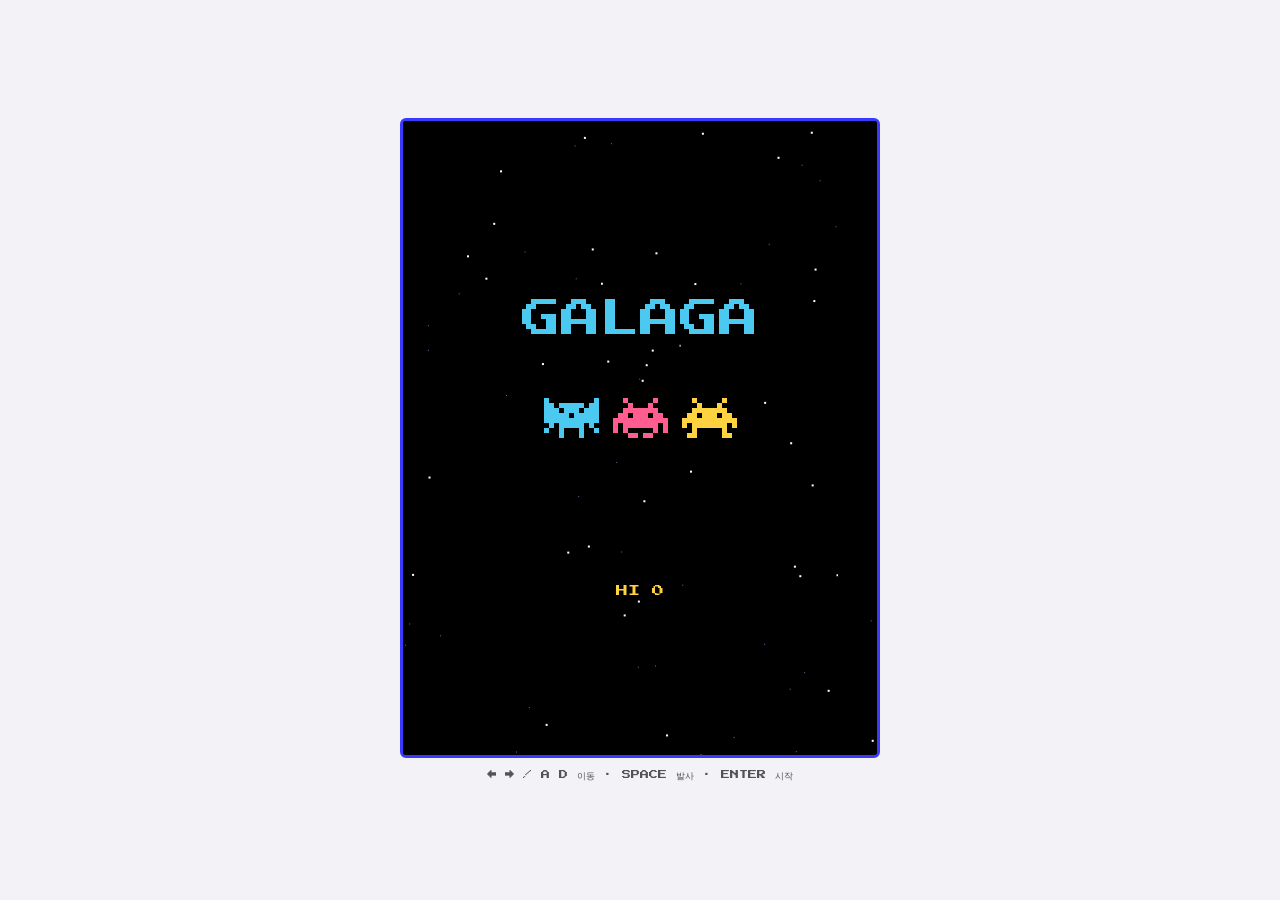
<file: index.html>
<!DOCTYPE html>
<html lang="ko">
<head>
<meta charset="UTF-8">
<meta name="viewport" content="width=device-width, initial-scale=1, viewport-fit=cover">
<title>갤러그</title>
<link href="https://fonts.googleapis.com/css2?family=Press+Start+2P&display=swap" rel="stylesheet">
<style>
:root{--bg:#f2f2f7;--fg:#111;--btn:#d8d8e4;box-sizing:border-box;padding-top:env(safe-area-inset-top,0px);padding-bottom:env(safe-area-inset-bottom,0px)}
@media (prefers-color-scheme:dark){:root:not([data-theme="light"]){--bg:#0b0b14;--fg:#eee;--btn:#242438}}
:root[data-theme="dark"]{--bg:#0b0b14;--fg:#eee;--btn:#242438}
*{box-sizing:border-box;-webkit-tap-highlight-color:transparent}
html,body{margin:0;height:100%;background:var(--bg);color:var(--fg);font-family:"Press Start 2P",monospace;touch-action:none;user-select:none}
body{display:flex;flex-direction:column;align-items:center;justify-content:center;gap:10px;padding:8px}
canvas{background:#000;border:3px solid #3a3aff;border-radius:6px;width:min(100%,calc((100dvh - 140px) * .75));max-width:480px;aspect-ratio:3/4;image-rendering:pixelated}
.ctrl{display:none;gap:12px;width:min(100%,480px)}
.ctrl button{flex:1;height:56px;border:0;border-radius:12px;background:var(--btn);color:var(--fg);font:inherit;font-size:18px}
.ctrl button:active,.ctrl button.on{background:#3a3aff;color:#fff}
.hint{font-size:9px;opacity:.7;text-align:center;line-height:1.6}
@media (pointer:coarse){.ctrl{display:flex}.hint{display:none}}
</style>
</head>
<body>
<canvas id="g" width="480" height="640"></canvas>
<div class="ctrl"><button data-k="left">◀</button><button data-k="fire">FIRE</button><button data-k="right">▶</button></div>
<div class="hint">← → / A D 이동 · SPACE 발사 · ENTER 시작</div>
<script>
const cv=document.getElementById('g'),c=cv.getContext('2d');
const W=480,H=640,F='"Press Start 2P",monospace';
let state='start',score=0,hi=0,lives=3,stage=1,t=0,diveT=90,stageMsg=0,last=0;
try{hi=+localStorage.getItem('galaga-hi')||0}catch(e){}
const keys={left:0,right:0,fire:0};
let player,bullets=[],eb=[],enemies=[],parts=[];
const stars=Array.from({length:70},()=>({x:Math.random()*W,y:Math.random()*H,s:.4+Math.random()*2.2}));

const S={
player:["....#......","....#......","...###.....","#..###..#..","##.#####.##","###########","###########","##.#####.##","#...###...#"].map(r=>r.slice(0,11).padEnd(11,'.')),
beeA:["..#.....#..","...#...#...","..#######..",".##.###.##.","###########","#.#######.#","#.#.....#.#","...##.##..."],
beeB:["..#.....#..","...#...#...","..#######..",".##.###.##.","###########","#.#######.#","..#.....#..",".##.....##."],
boss:["#.........#","##.#####.##","###.###.###","#####.#####","###########",".#.#####.#.","#..#...#..#","...#...#..."]
};
function spr(s,x,y,k,col){c.fillStyle=col;const w=s[0].length,h=s.length;
 for(let j=0;j<h;j++)for(let i=0;i<w;i++)if(s[j][i]==='#')c.fillRect(Math.round(x+(i-w/2)*k),Math.round(y+(j-h/2)*k),k,k);}

let ac;
function snd(f,d,type='square',v=.04,sl=0){try{ac=ac||new AudioContext();const o=ac.createOscillator(),g=ac.createGain(),n=ac.currentTime;
 o.type=type;o.frequency.setValueAtTime(f,n);o.frequency.exponentialRampToValueAtTime(Math.max(30,f+sl),n+d);
 g.gain.setValueAtTime(v,n);g.gain.exponentialRampToValueAtTime(.001,n+d);o.connect(g).connect(ac.destination);o.start();o.stop(n+d);}catch(e){}}

function newPlayer(){player={x:W/2,y:H-50,cd:0,dead:0,inv:120};}
function startGame(){score=0;lives=3;stage=1;bullets=[];eb=[];parts=[];newPlayer();spawnStage();state='play';snd(520,.3,'square',.05,400);}
function spawnStage(){
 enemies=[];diveT=90;stageMsg=100;
 for(let r=0;r<4;r++)for(let col=0;col<8;col++){
  enemies.push({col,row:r,type:r===0?2:r<3?1:0,hp:r===0?2:1,hx:58+col*52,hy:90+r*40,
   x:col%2?-30:W+30,y:50+r*12,state:'wait',delay:(r*8+col)*7,d:0,sx:0,sy:0,dir:1});
 }
}
function boom(x,y,col,n=14){for(let i=0;i<n;i++){const a=Math.random()*6.28,s=1+Math.random()*3;parts.push({x,y,vx:Math.cos(a)*s,vy:Math.sin(a)*s,l:25+Math.random()*15,c:col});}}
const colOf=e=>e.type===2?(e.hp>1?'#4cc9f0':'#b388ff'):e.type===1?'#ff5d8f':'#ffd23f';

function update(dt){
 t+=dt;
 for(const s of stars){s.y+=s.s*dt;if(s.y>H){s.y=0;s.x=Math.random()*W;}}
 for(const p of parts){p.x+=p.vx*dt;p.y+=p.vy*dt;p.l-=dt;}parts=parts.filter(p=>p.l>0);
 if(state!=='play')return;
 const p=player;
 if(p.dead>0){p.dead-=dt;if(p.dead<=0){if(lives>0){newPlayer();}else gameOver();}}
 else{
  if(keys.left)p.x-=4.2*dt;if(keys.right)p.x+=4.2*dt;
  p.x=Math.max(20,Math.min(W-20,p.x));
  p.cd-=dt;p.inv-=dt;
  if(keys.fire&&p.cd<=0&&bullets.length<3){bullets.push({x:p.x,y:p.y-18});p.cd=12;snd(880,.08,'square',.03,-500);}
 }
 for(const b of bullets)b.y-=9*dt;bullets=bullets.filter(b=>b.y>-10);
 for(const b of eb){b.x+=b.vx*dt;b.y+=b.vy*dt;}eb=eb.filter(b=>b.y<H+10&&b.x>-10&&b.x<W+10);

 const fx=Math.sin(t*.02)*28;
 diveT-=dt;
 const form=enemies.filter(e=>e.state==='form');
 if(diveT<=0&&form.length){
  const e=form[Math.random()*form.length|0];
  e.state='dive';e.d=0;e.sx=e.x;e.sy=e.y;e.dir=Math.random()<.5?-1:1;
  diveT=Math.max(25,110-stage*10)*(.6+Math.random()*.8);
 }
 const diving=enemies.filter(e=>e.state==='dive').length;
 for(const e of enemies){
  if(e.state==='wait'){e.delay-=dt;if(e.delay<=0)e.state='enter';}
  else if(e.state==='enter'){
   const tx=e.hx+fx,ty=e.hy,dx=tx-e.x,dy=ty-e.y,dist=Math.hypot(dx,dy),sp=5*dt;
   if(dist<sp){e.x=tx;e.y=ty;e.state='form';}else{e.x+=dx/dist*sp;e.y+=dy/dist*sp;}
  }else if(e.state==='form'){
   e.x=e.hx+fx;e.y=e.hy;
   if(p.dead<=0&&Math.random()<.0006*dt*(1+stage*.3))shoot(e);
  }else if(e.state==='dive'){
   e.d+=(2.6+stage*.25)*dt;
   const k=Math.max(0,Math.min(1,e.d/320));
   e.x=e.sx+Math.sin(e.d*.035)*e.dir*80+(p.x-e.sx)*k*.55;
   e.y=e.sy+e.d;
   if(p.dead<=0&&Math.random()<.012*dt)shoot(e);
   if(e.y>H+25){e.state='enter';e.x=e.hx+fx;e.y=-25;}
  }
 }
 // bullet vs enemy
 for(const b of bullets){
  for(const e of enemies){
   if(e.state==='wait')continue;
   if(Math.abs(b.x-e.x)<17&&Math.abs(b.y-e.y)<14){
    b.y=-99;e.hp--;
    if(e.hp<=0){
     const dv=e.state==='dive';
     score+=[50,80,150][e.type]*(dv?2:1)+(dv&&e.type===2?100:0);
     e.dead=1;boom(e.x,e.y,colOf(e));snd(180,.25,'sawtooth',.05,-120);
    }else{snd(300,.1,'square',.04,-100);}
    break;
   }
  }
 }
 enemies=enemies.filter(e=>!e.dead);
 // hit player
 if(p.dead<=0&&p.inv<=0){
  let hit=eb.some(b=>Math.abs(b.x-p.x)<12&&Math.abs(b.y-p.y)<14)||
   enemies.some(e=>e.state!=='wait'&&Math.abs(e.x-p.x)<22&&Math.abs(e.y-p.y)<18);
  if(hit){
   boom(p.x,p.y,'#fff',30);boom(p.x,p.y,'#3a8bff',20);snd(120,.6,'sawtooth',.07,-90);
   lives--;p.dead=80;eb=[];
  }
 }
 if(score>hi){hi=score;}
 if(!enemies.length&&state==='play'){
  stageMsg-=dt;
  if(stageMsg<=0||stageMsg>99){stage++;spawnStage();snd(660,.25,'square',.05,300);}
  else if(stageMsg===undefined){}
 }
 if(stageMsg>0&&enemies.length)stageMsg-=dt;
}
function shoot(e){
 const p=player,a=Math.atan2(p.y-e.y,p.x-e.x),s=3+stage*.15;
 eb.push({x:e.x,y:e.y+10,vx:Math.cos(a)*s*.5,vy:Math.max(2.2,Math.sin(a)*s)});
}
function gameOver(){
 state='over';
 try{localStorage.setItem('galaga-hi',hi)}catch(e){}
}

function txt(s,x,y,sz,col,al='center'){c.font=sz+'px '+F;c.fillStyle=col;c.textAlign=al;c.fillText(s,x,y);}
function draw(){
 c.fillStyle='#000';c.fillRect(0,0,W,H);
 for(const s of stars){c.fillStyle=s.s>1.6?'#fff':'#6a6aa8';c.fillRect(s.x,s.y,s.s>1.6?2:1,s.s>1.6?2:1);}
 if(state==='start'){
  txt('GALAGA',W/2,220,40,'#4cc9f0');
  spr(S.boss,W/2-70,300,5,'#4cc9f0');spr(S.beeA,W/2,300,5,'#ff5d8f');spr(S.beeB,W/2+70,300,5,'#ffd23f');
  if((t/30|0)%2)txt('PRESS ENTER / TAP',W/2,420,14,'#fff');
  txt('HI '+hi,W/2,480,12,'#ffd23f');
  return;
 }
 const fr=(t/14|0)%2;
 for(const e of enemies){
  if(e.state==='wait')continue;
  spr(e.type===2?S.boss:fr?S.beeA:S.beeB,e.x,e.y,3,colOf(e));
 }
 c.fillStyle='#ff8a3d';for(const b of eb)c.fillRect(b.x-2,b.y-4,4,8);
 c.fillStyle='#fff';for(const b of bullets)c.fillRect(b.x-1.5,b.y-8,3,14);
 if(player.dead<=0&&(player.inv<=0||(t/4|0)%2))spr(S.player,player.x,player.y,3,'#e8e8ff');
 for(const p of parts){c.globalAlpha=Math.min(1,p.l/20);c.fillStyle=p.c;c.fillRect(p.x,p.y,3,3);}c.globalAlpha=1;
 // HUD
 txt('1UP',10,22,10,'#ff5d8f','left');txt(String(score).padStart(6,'0'),10,40,12,'#fff','left');
 txt('HI',W/2,22,10,'#ff5d8f');txt(String(hi).padStart(6,'0'),W/2,40,12,'#fff');
 txt('STAGE '+stage,W-10,22,10,'#4cc9f0','right');
 for(let i=0;i<lives-(player.dead>0?0:1)&&i<6;i++)spr(S.player,22+i*34,H-18,2,'#e8e8ff');
 if(stageMsg>0&&stageMsg<=100&&state==='play'&&enemies.length)txt('STAGE '+stage,W/2,H/2,22,'#ffd23f');
 if(state==='over'){
  c.fillStyle='rgba(0,0,0,.6)';c.fillRect(0,0,W,H);
  txt('GAME OVER',W/2,260,28,'#ff5d8f');
  txt('SCORE '+score,W/2,320,14,'#fff');
  if((t/30|0)%2)txt('PRESS ENTER / TAP',W/2,400,12,'#4cc9f0');
 }
}
function loop(now){
 const dt=Math.min(2.5,(now-last)/16.667||1);last=now;
 update(dt);draw();requestAnimationFrame(loop);
}
requestAnimationFrame(n=>{last=n;loop(n);});

addEventListener('keydown',e=>{
 const k=e.code;
 if(k==='ArrowLeft'||k==='KeyA')keys.left=1;
 if(k==='ArrowRight'||k==='KeyD')keys.right=1;
 if(k==='Space'||k==='ArrowUp'){keys.fire=1;e.preventDefault();if(state!=='play')startGame();}
 if(k==='Enter'&&state!=='play')startGame();
});
addEventListener('keyup',e=>{
 const k=e.code;
 if(k==='ArrowLeft'||k==='KeyA')keys.left=0;
 if(k==='ArrowRight'||k==='KeyD')keys.right=0;
 if(k==='Space'||k==='ArrowUp')keys.fire=0;
});
cv.addEventListener('pointerdown',()=>{if(state!=='play')startGame();});
document.querySelectorAll('.ctrl button').forEach(b=>{
 const k=b.dataset.k,on=e=>{e.preventDefault();keys[k]=1;b.classList.add('on');if(state!=='play')startGame();},
  off=e=>{e.preventDefault();keys[k]=0;b.classList.remove('on');};
 b.addEventListener('pointerdown',on);
 ['pointerup','pointerleave','pointercancel'].forEach(ev=>b.addEventListener(ev,off));
});
</script>
</body>
</html>
</file>
